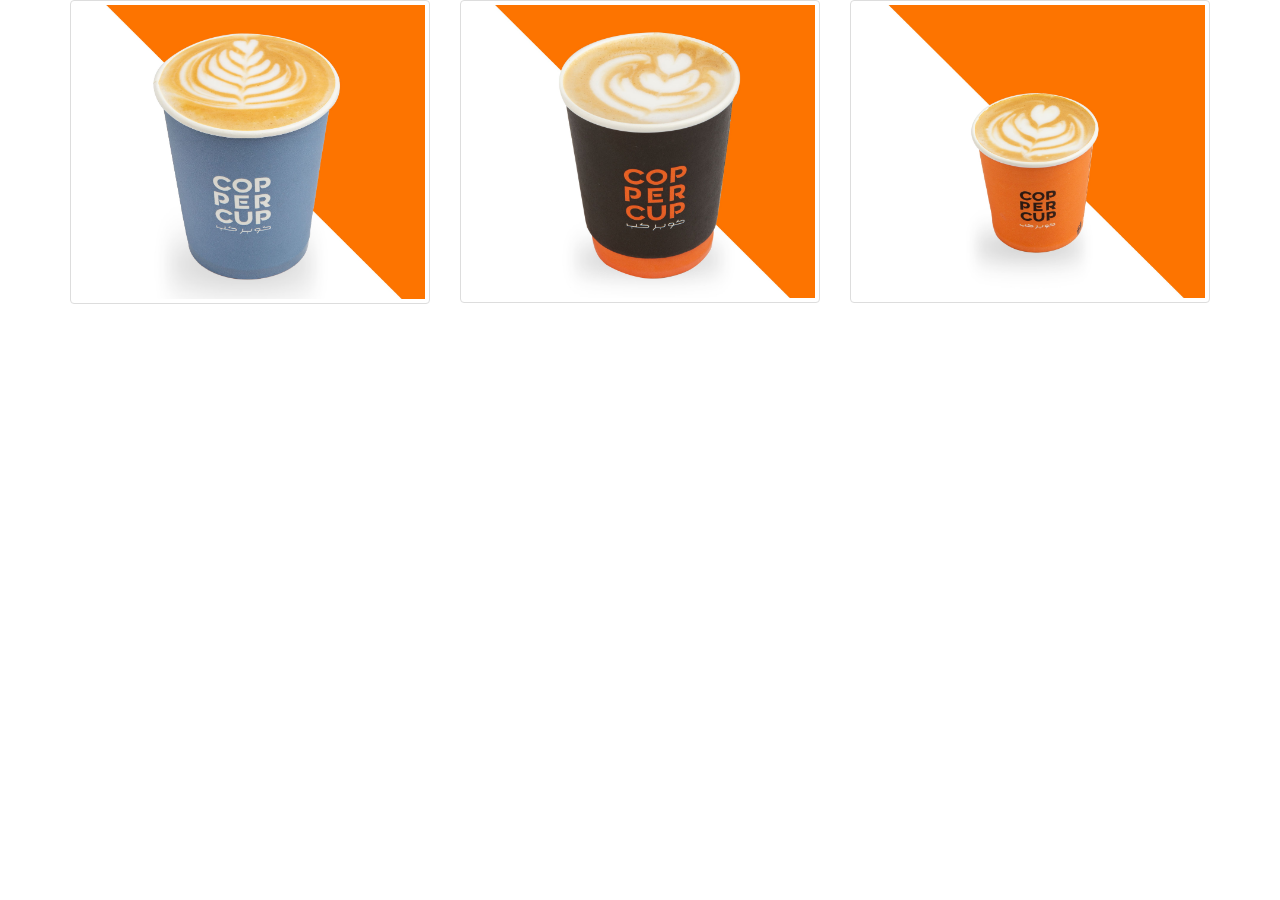
<file: try.html>
<!DOCTYPE html>
<html lang="en">
<head>
  <title>Bootstrap Example</title>
  <meta charset="utf-8">
  <meta name="viewport" content="width=device-width, initial-scale=1">
  <link rel="stylesheet" href="https://maxcdn.bootstrapcdn.com/bootstrap/3.4.1/css/bootstrap.min.css">
  <script src="https://ajax.googleapis.com/ajax/libs/jquery/3.6.0/jquery.min.js"></script>
  <script src="https://maxcdn.bootstrapcdn.com/bootstrap/3.4.1/js/bootstrap.min.js"></script>
</head>
<body>

<div class="container">

  <div class="row">
    <div class="col-md-4">
      <div class="thumbnail">
        <a href="/w3images/lights.jpg" target="_blank">
          <img src="4.jpg" alt="Lights" style="width:100%">
          
        </a>
      </div>
    </div>
    <div class="col-md-4">
      <div class="thumbnail">
        <a href="/w3images/nature.jpg" target="_blank">
          <img src="5.jpg" alt="Nature" style="width:100%">
          
        </a>
      </div>
    </div>
    <div class="col-md-4">
      <div class="thumbnail">
        <a href="7.jpg" target="_blank">
          <img src="6.jpg" alt="Fjords" style="width:100%">
          
        </a>
      </div>
    </div>
  </div>
</div>

</body>
</html>
</file>
